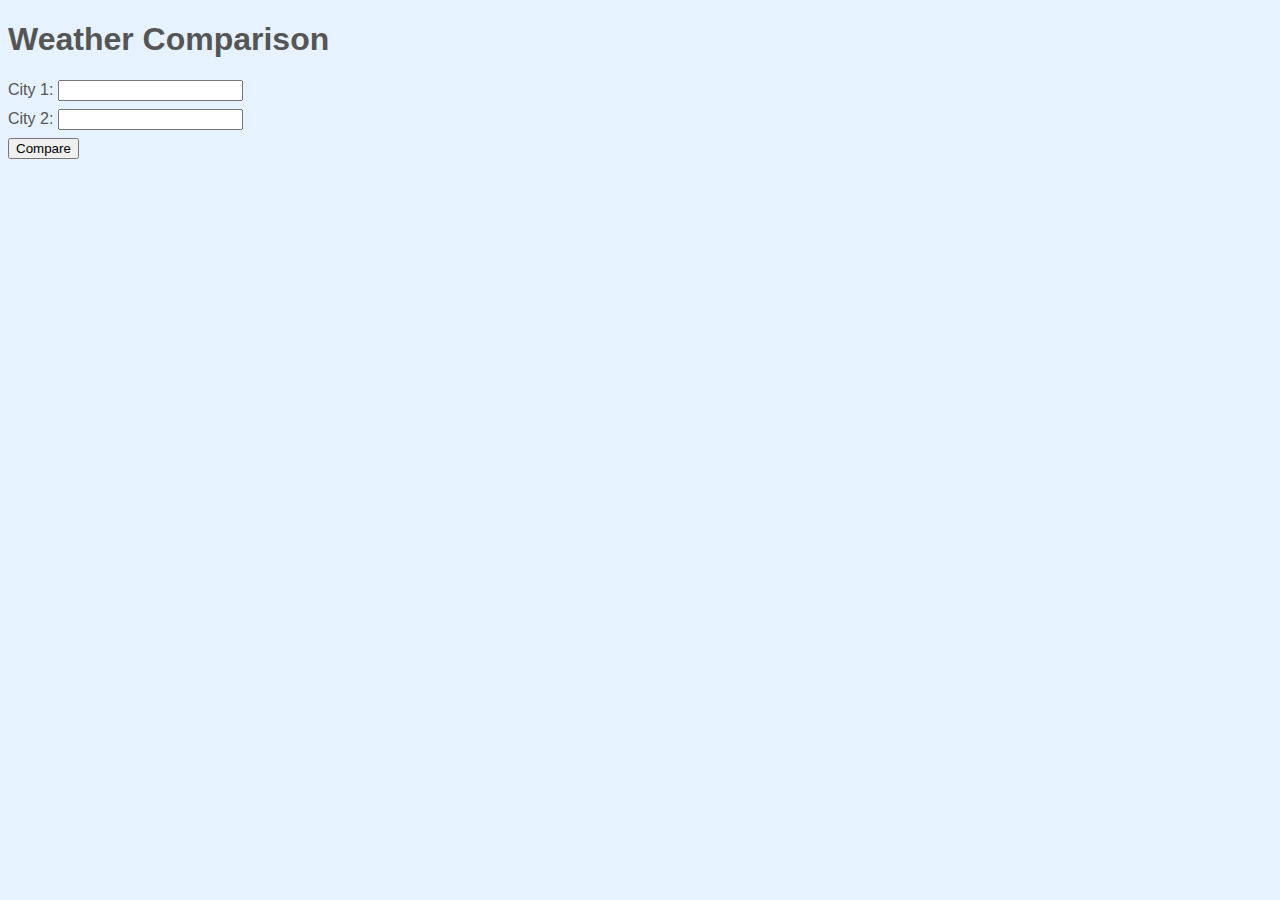
<file: LAB2/index.html>
<!-- 
    Name:  Lissett Toscano 
    Date:   8/4/2022
    Description: Weather app using an API
 -->

<!DOCTYPE html>
<html lang="en">
   <meta charset="UTF-8">
   <title>Weather Comparison</title>
   <link rel="stylesheet" href="styles.css">
   <script src="weather.js"></script>  

   <body>
      <h1>Weather Comparison</h1>
      <section id="weather-input">
         <div>
            <label for="city1">City 1:</label>
            <input type="text" id="city1">
            <span class="error-msg hidden" id="error-value-city1">Enter a city</span>
         </div>
         <div>
            <label for="city2">City 2:</label>
            <input type="text" id="city2">
            <span class="error-msg hidden" id="error-value-city2">Enter a city</span>
         </div>
         <div>
            <button id="compareBtn">Compare</button>
         </div>
      </section>
      <section id="forecast" class="hidden">
         <h2>5 Day Forecast</h2>

         <p id="loading-city1">Loading...</p>
         <p id="error-loading-city1" class="error-msg"></p>
         <table id="results-city1">
            <caption id="city1-name"></caption>
            <tr>
               <td id="city1-day1-name"></td>
               <td id="city1-day2-name"></td>
               <td id="city1-day3-name"></td>
               <td id="city1-day4-name"></td>
               <td id="city1-day5-name"></td>
            </tr>
            <tr>
               <td id="city1-day1-high"></td>
               <td id="city1-day2-high"></td>
               <td id="city1-day3-high"></td>
               <td id="city1-day4-high"></td>
               <td id="city1-day5-high"></td>
            </tr>
            <tr>
               <td id="city1-day1-low"></td>
               <td id="city1-day2-low"></td>
               <td id="city1-day3-low"></td>
               <td id="city1-day4-low"></td>
               <td id="city1-day5-low"></td>
            </tr>
            <tr>
               <td><img id="city1-day1-image"></td>
               <td><img id="city1-day2-image"></td>
               <td><img id="city1-day3-image"></td>
               <td><img id="city1-day4-image"></td>
               <td><img id="city1-day5-image"></td>
            </tr>
         </table>

         <p id="loading-city2">Loading...</p>
         <p id="error-loading-city2" class="error-msg"></p>
         <table id="results-city2">
            <caption id="city2-name"></caption>
            <tr>
               <td id="city2-day1-name"></td>
               <td id="city2-day2-name"></td>
               <td id="city2-day3-name"></td>
               <td id="city2-day4-name"></td>
               <td id="city2-day5-name"></td>
            </tr>
            <tr>
               <td id="city2-day1-high"></td>
               <td id="city2-day2-high"></td>
               <td id="city2-day3-high"></td>
               <td id="city2-day4-high"></td>
               <td id="city2-day5-high"></td>
            </tr>
            <tr>
               <td id="city2-day1-low"></td>
               <td id="city2-day2-low"></td>
               <td id="city2-day3-low"></td>
               <td id="city2-day4-low"></td>
               <td id="city2-day5-low"></td>
            </tr>
            <tr>
               <td><img id="city2-day1-image"></td>
               <td><img id="city2-day2-image"></td>
               <td><img id="city2-day3-image"></td>
               <td><img id="city2-day4-image"></td>
               <td><img id="city2-day5-image"></td>
            </tr>
         </table>
      </section>
   </body>
</html>
</file>
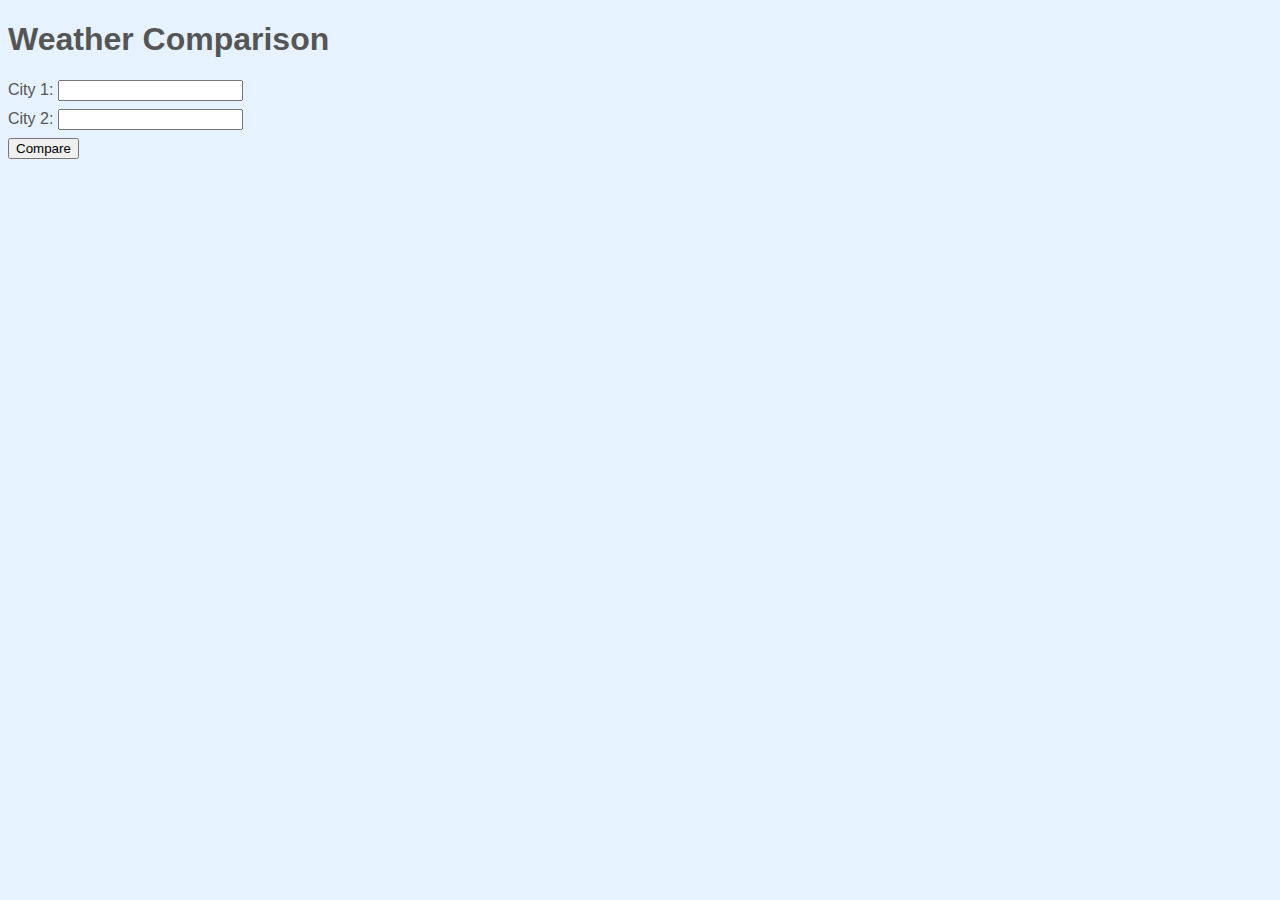
<file: LAB2/botb/weather.html>
<!DOCTYPE html>
<html lang="en">
   <meta charset="UTF-8">
   <title>Weather Comparison</title>
   <link rel="stylesheet" href="styles.css">
   <script src="weather.js"></script>

   <body>
      <h1>Weather Comparison</h1>
      <section id="weather-input">
         <div>
            <label for="city1">City 1:</label>
            <input type="text" id="city1">
            <span class="error-msg hidden" id="error-value-city1">Enter a city</span>
         </div>
         <div>
            <label for="city2">City 2:</label>
            <input type="text" id="city2">
            <span class="error-msg hidden" id="error-value-city2">Enter a city</span>
         </div>
         <div>
            <button id="compareBtn">Compare</button>
         </div>
      </section>
      <section id="forecast" class="hidden">
         <h2>5 Day Forecast</h2>

         <p id="loading-city1">Loading...</p>
         <p id="error-loading-city1" class="error-msg"></p>
         <table id="results-city1">
            <caption id="city1-name"></caption>
            <tr>
               <td id="city1-day1-name"></td>
               <td id="city1-day2-name"></td>
               <td id="city1-day3-name"></td>
               <td id="city1-day4-name"></td>
               <td id="city1-day5-name"></td>
            </tr>
            <tr>
               <td id="city1-day1-high"></td>
               <td id="city1-day2-high"></td>
               <td id="city1-day3-high"></td>
               <td id="city1-day4-high"></td>
               <td id="city1-day5-high"></td>
            </tr>
            <tr>
               <td id="city1-day1-low"></td>
               <td id="city1-day2-low"></td>
               <td id="city1-day3-low"></td>
               <td id="city1-day4-low"></td>
               <td id="city1-day5-low"></td>
            </tr>
            <tr>
               <td><img id="city1-day1-image"></td>
               <td><img id="city1-day2-image"></td>
               <td><img id="city1-day3-image"></td>
               <td><img id="city1-day4-image"></td>
               <td><img id="city1-day5-image"></td>
            </tr>
         </table>

         <p id="loading-city2">Loading...</p>
         <p id="error-loading-city2" class="error-msg"></p>
         <table id="results-city2">
            <caption id="city2-name"></caption>
            <tr>
               <td id="city2-day1-name"></td>
               <td id="city2-day2-name"></td>
               <td id="city2-day3-name"></td>
               <td id="city2-day4-name"></td>
               <td id="city2-day5-name"></td>
            </tr>
            <tr>
               <td id="city2-day1-high"></td>
               <td id="city2-day2-high"></td>
               <td id="city2-day3-high"></td>
               <td id="city2-day4-high"></td>
               <td id="city2-day5-high"></td>
            </tr>
            <tr>
               <td id="city2-day1-low"></td>
               <td id="city2-day2-low"></td>
               <td id="city2-day3-low"></td>
               <td id="city2-day4-low"></td>
               <td id="city2-day5-low"></td>
            </tr>
            <tr>
               <td><img id="city2-day1-image"></td>
               <td><img id="city2-day2-image"></td>
               <td><img id="city2-day3-image"></td>
               <td><img id="city2-day4-image"></td>
               <td><img id="city2-day5-image"></td>
            </tr>
         </table>
      </section>
   </body>
</html>
</file>
<file: LAB2/styles.css>
/* 
    Name:   Lissett Toscano
    Date:   8/4/2022
    Description: Weather app using an API
*/

body {
   font-family: Helvetica, sans-serif;
   color: #555;
   background-color: #e6f2ff;
}

#weather-input div {
   padding-bottom: 8px;
}

.hidden {
   display: none;
}

.error-msg {
   color: red;
}

table {
   margin-bottom: 15px;
}

table caption {
   font-weight: bold;
}

table td {
   text-align: center;
   padding: 3px 8px;
}
</file>
<file: LAB2/botb/styles.css>
body {
    font-family: Helvetica, sans-serif;
    color: #555;
    background-color: #e6f2ff;
 }
 
 #weather-input div {
    padding-bottom: 8px;
 }
 
 .hidden {
    display: none;
 }
 
 .error-msg {
    color: red;
 }
 
 table {
    margin-bottom: 15px;
 }
 
 table caption {
    font-weight: bold;
 }
 
 table td {
    text-align: center;
    padding: 3px 8px;
 }
</file>
